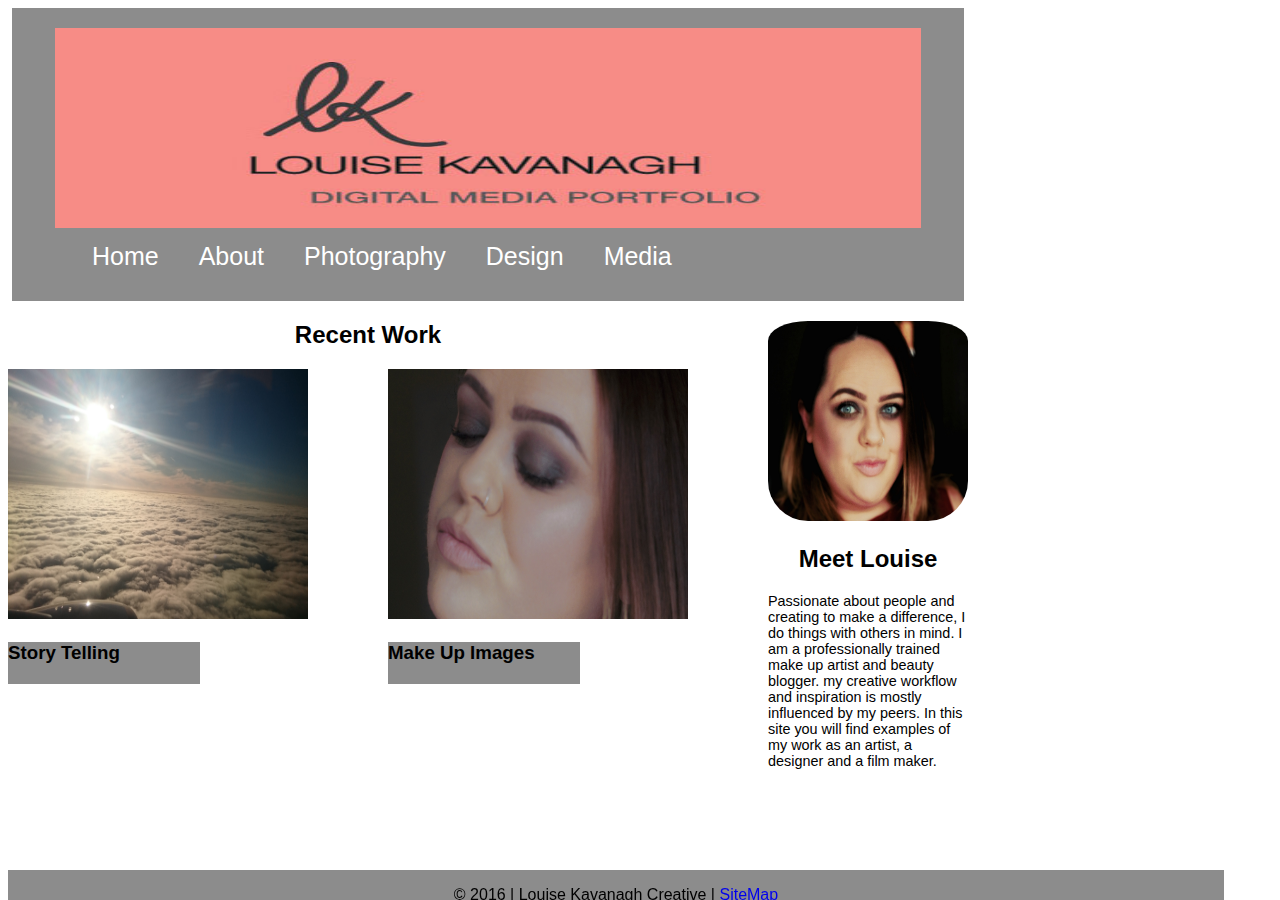
<file: index.html>
<!DOCTYPE html>
<html lang="en">
<head>
<meta charset="utf-8">
<title>louise portfolio Page one</title>
<link href="style.css" rel="stylesheet" type="text/css">
</head>

<body>
<div class="container"> <!-- this is container div-->
  
  <header> <img src="images/loukavlogo1.jpg" alt="nav" width="900" height="200">
    <nav>
      <ul>
        <li> <a href="index.html">Home</a></li>
        <li> <a href="about.html">About</a></li>
        <li> <a href="photography.html">Photography</a> </li>
        <li> <a href="design.html">Design </a></li>
        <li> <a href="media.html">Media </a></li>
      </ul>
    </nav>
  </header>
  <aside> <img src="images/louisewda1.jpg" alt="louise" width="200" height="200">
    <h2> Meet Louise </h2>
    <p> Passionate about people and creating to make a difference, I do things with others in mind.
      I am a professionally trained make up artist and beauty blogger. my creative workflow and inspiration is mostly influenced by my peers.
      In this site you will find examples of my work as an artist, a designer and a film maker. </p>
  </aside>
  <div id="recent">
    <h2>Recent Work</h2>
  </div>
  <section>
    <figure> <a href="https://www.flickr.com/photos/95828990@N05"><img src="images/mua1.jpg" alt="makeup" width="300" height="250"></a> </figure>
 
      <h3><span> Make Up Images </span></h3>
    
  </section>
  <section id="st">
    <figure> <a href="https://www.flickr.com/photos/95828990@N05"><img src="images/story.JPG" alt="storytelling" width="300" height="250"></a> </figure>
   
      <h3>Story Telling </h3>
  
  </section>
  <footer>
    <p> &copy; 2016 | Louise Kavanagh Creative | <a href=" sitemap.html"> SiteMap </a></p>
  </footer>
</div>
<!-- closing tag for container div -->
</body>
</html>
</file>
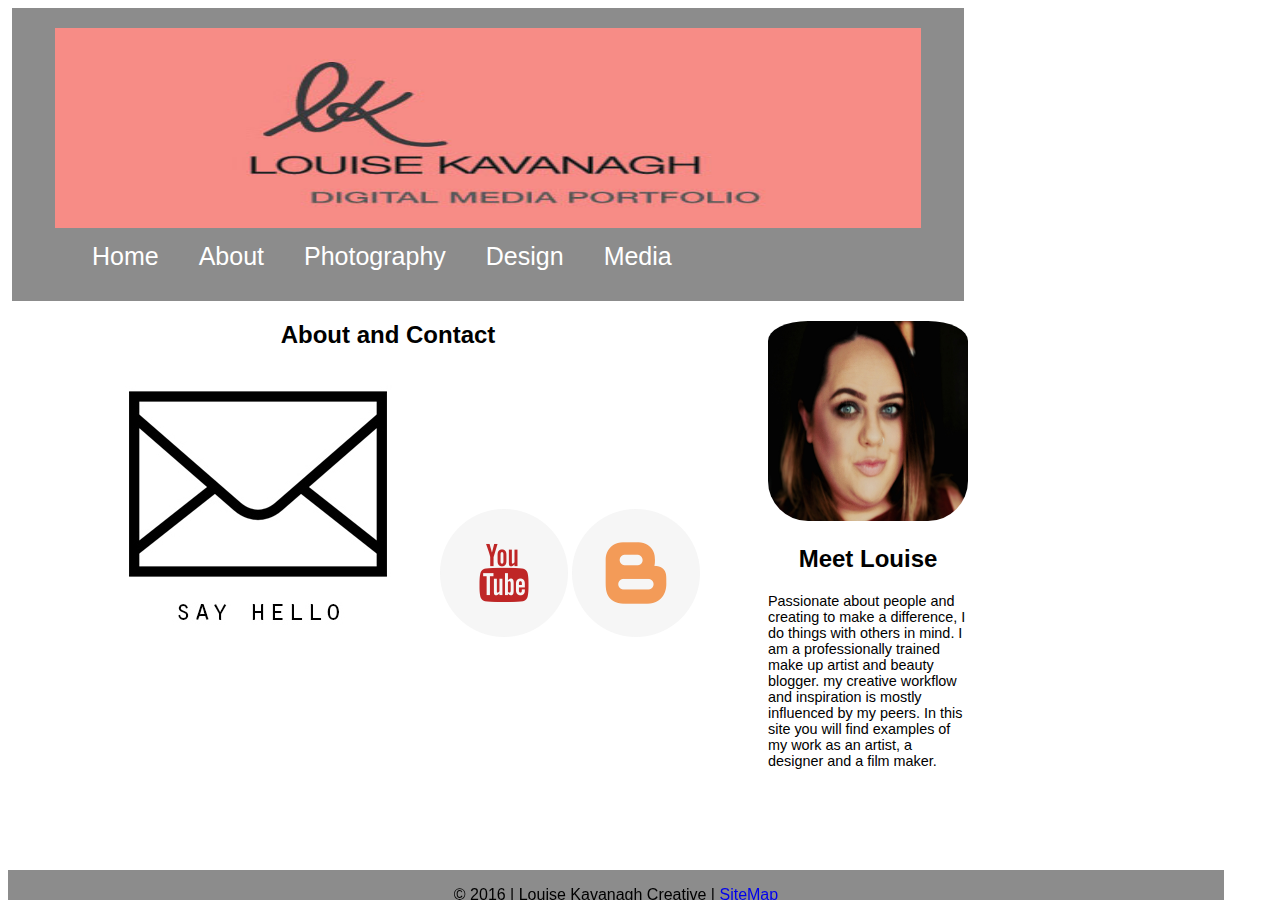
<file: about.html>
<!DOCTYPE html>
<html lang="en">
<head>
<meta charset="utf-8">
<title>About</title>
<link href="style.css" rel="stylesheet" type="text/css">
</head>

<body>
<div class="container">
  <header> <img src="images/loukavlogo1.jpg" alt="louise" width="900" height="200">
    <nav>
      <ul>
        <li> <a href="index.html">Home</a></li>
        <li> <a href="about.html">About</a></li>
        <li> <a href="photography.html">Photography</a> </li>
        <li> <a href="design.html">Design </a></li>
        <li> <a href="media.html">Media </a></li>
      </ul>
    </nav>
  </header>
  <aside> <img src="images/louisewda1.jpg" alt="louise" width="200" height="200">
    <h2> Meet Louise </h2>
    <p> Passionate about people and creating to make a difference, I do things with others in mind.
      I am a professionally trained make up artist and beauty blogger. my creative workflow and inspiration is mostly influenced by my peers.
      In this site you will find examples of my work as an artist, a designer and a film maker. </p>
  </aside>
  <div id="contact">
    <h2> About and Contact </h2>
   
      <a href="mailto:b00016888@student.itb.ie"><img src="images/hello.jpg" alt="email"></a>
      <a href="https://www.youtube.com/user/louklou"><img src="images/yt.png" alt="youtube"></a> 
      <a href="http://www.strawberrytopics.com/"><img src="images/b.png" alt="blogger"></a>
    
  </div>
  <footer>
    <p> &copy; 2016 | Louise Kavanagh Creative | <a href=" sitemap.html"> SiteMap </a></p>
  </footer>
</div>
</body>
</html>
</file>
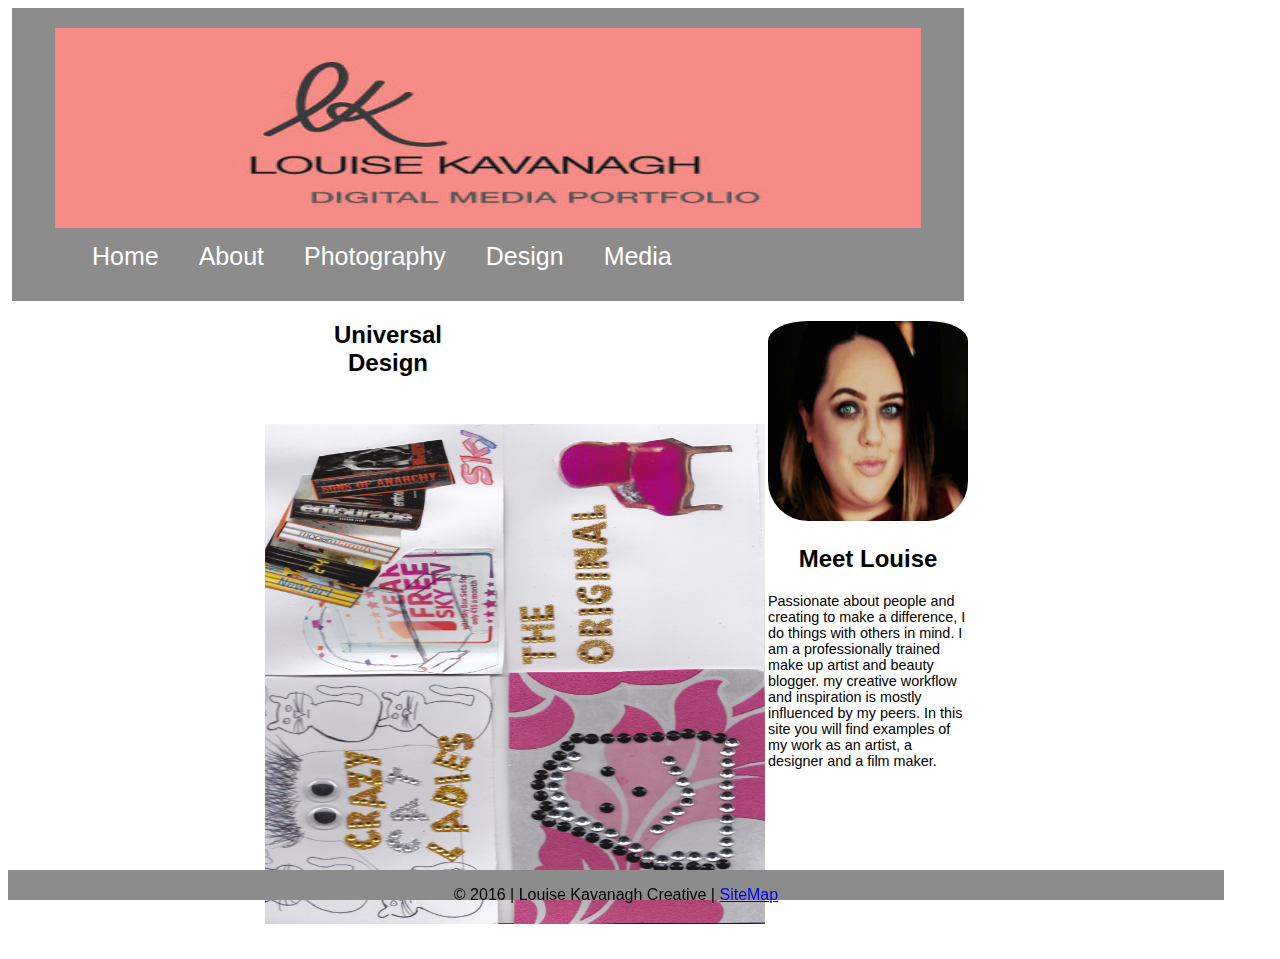
<file: design.html>
<!DOCTYPE html>
<html lang="en">
  <head>
    <meta charset="utf-8">
    <title>Design</title>
    
   <link href="style.css" rel="stylesheet" type="text/css">
  </head> 
  
  <body>
	  		<div class="container"> <!-- this is container div-->	
	

		<header>
			<img src="images/loukavlogo1.jpg" alt="louise" width="900" height="200">
   
  	<nav>
		<ul>
			<li> <a href="index.html">Home</a></li>
			<li> <a href="about.html">About</a></li>
			<li> <a href="photography.html">Photography</a> </li>
			<li> <a href="design.html">Design </a></li>
			<li> <a href="media.html">Media </a></li>
		</ul>
	 </nav>
     
		</header>
   
   <aside>
 	
    <img src="images/louisewda1.jpg" alt="louise" width="200px" height="200px">
            <h2> Meet Louise </h2>
            <p> Passionate about people and creating to make a difference, I do things with others in mind.
            I am a professionally trained make up artist and beauty blogger. my creative workflow and inspiration is mostly influenced by my peers.
            In this site you will find examples of my work as an artist, a designer and a film maker. </p>

  </aside>
  <section>
  <h2> Universal Design </h2>
<div class="chair">
	<img src="images/img1to4.jpg" alt="images" width="500" height="500">
 </div>
 

 
 </section>
   <footer>
  		 <p> &copy; 2016 | Louise Kavanagh Creative | <a href=" sitemap.html"> SiteMap </a></p>
  </footer>
 


</div>
</body>
</html>
</file>
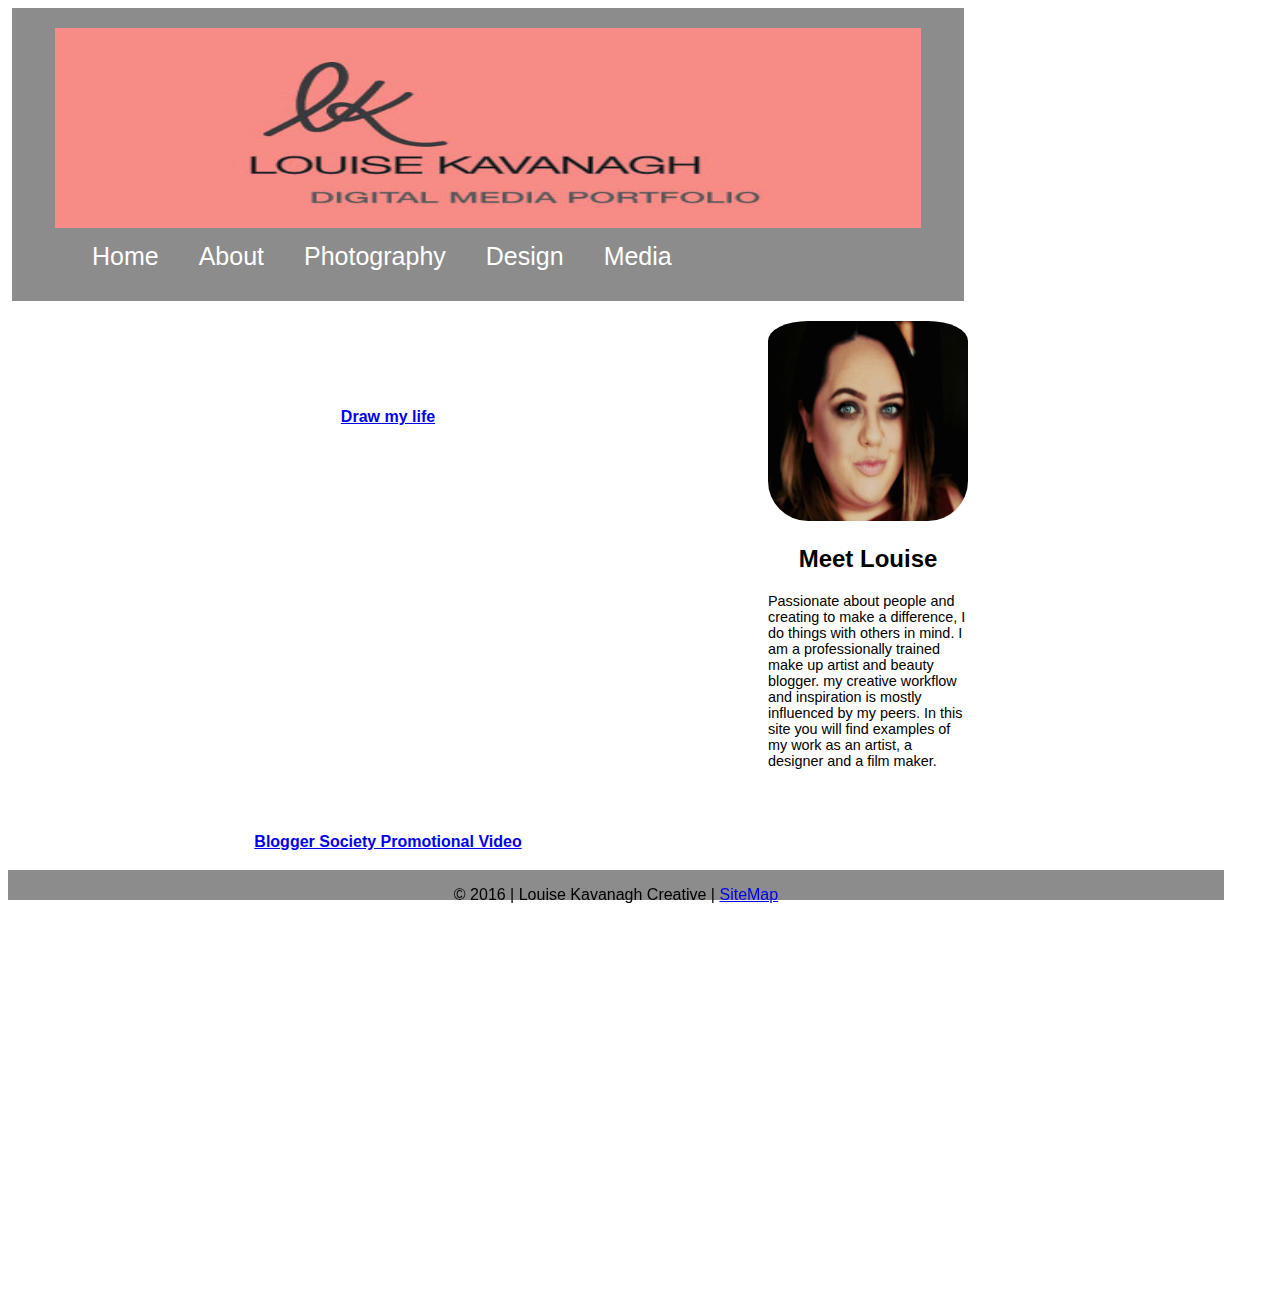
<file: media.html>
<!DOCTYPE html>
<html lang="en">
  <head>
    <meta charset="utf-8">
    <title> Design</title>   
     
  <link href="style.css" rel="stylesheet" type="text/css">
</head>
  
  <body>
  <div class="container"> <!-- this is container div-->	
	

		<header>
				<img src="images/loukavlogo1.jpg" alt="louise" width="900" height="200">
   
  	<nav>
		<ul>
			<li> <a href="index.html">Home</a></li>
			<li> <a href="about.html">About</a></li>
			<li> <a href="photography.html">Photography</a> </li>
			<li> <a href="design.html">Design </a></li>
			<li> <a href="media.html">Media </a></li>
		</ul>
	 </nav>
     
		</header>
  	  <aside>
 	
    <img src="images/louisewda1.jpg" alt="louise" width="200" height="200">
            <h2> Meet Louise </h2>
            <p> Passionate about people and creating to make a difference, I do things with others in mind.
            I am a professionally trained make up artist and beauty blogger. my creative workflow and inspiration is mostly influenced by my peers.
            In this site you will find examples of my work as an artist, a designer and a film maker. </p>

  </aside>
  
  <div class="video">
  	<h4> <a href="https://www.youtube.com/watch?v=j3ZDjLCu0XY">Draw my life </a> </h4>
    <div id="video1">
    	<iframe width="640" height="360" src="https://www.youtube.com/embed/j3ZDjLCu0XY?rel=0" frameborder="0" allowfullscreen></iframe>
  </div>
  	<h4> <a href="https://www.youtube.com/watch?v=GbW0iYWwsNQ">Blogger Society Promotional Video</a> </h4>
  		<div id="video2">
        <iframe width="640" height="360" src="https://www.youtube.com/embed/GbW0iYWwsNQ?rel=0" frameborder="0" allowfullscreen></iframe>
         </div>
   </div>   		 
  
  
   <footer>
  		 <p> &copy; 2016 | Louise Kavanagh Creative | <a href=" sitemap.html"> SiteMap </a></p>
  </footer>
</div>
  </body>
</html>
</file>
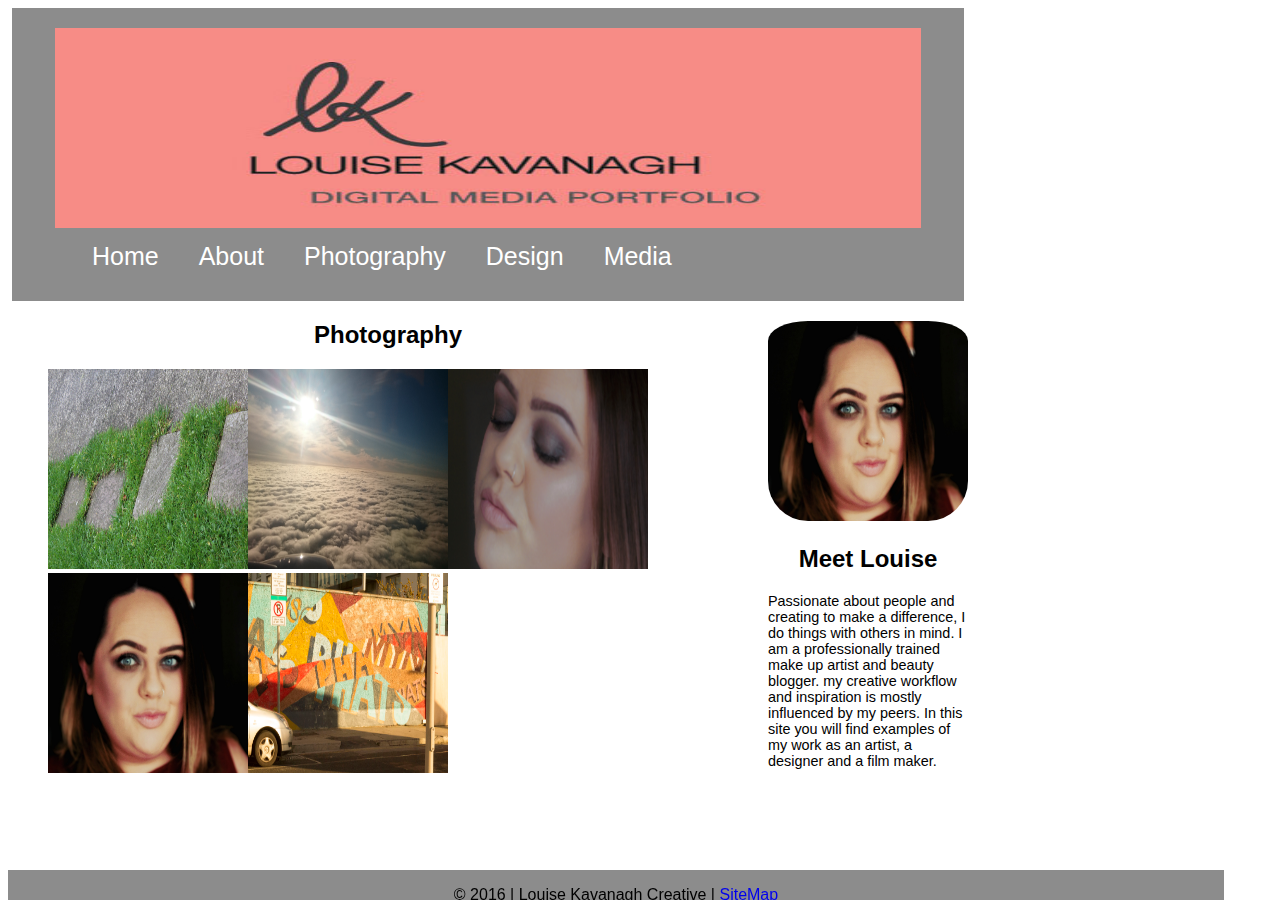
<file: photography.html>
<!DOCTYPE html>
<html lang="en">
  <head>
    <meta charset="utf-8">
  
    <title> Photography</title>

  <link href="style.css" rel="stylesheet" type="text/css">
  </head>
  		  <body>
  		  		<div class="container"> <!-- this is container div-->	
	

		<header>
				<img src="images/loukavlogo1.jpg" alt="louise" width="900" height="200">
   
  	<nav>
		<ul>
			<li> <a href="index.html">Home</a></li>
			<li> <a href="about.html">About</a></li>
			<li> <a href="photography.html">Photography</a> </li>
			<li> <a href="design.html">Design </a></li>
			<li> <a href="media.html">Media </a></li>
		</ul>
	 </nav>
     
		</header>
   <aside>
 	
    <img src="images/louisewda1.jpg" alt="louise" width="200" height="200">
            <h2> Meet Louise </h2>
            <p> Passionate about people and creating to make a difference, I do things with others in mind.
            I am a professionally trained make up artist and beauty blogger. my creative workflow and inspiration is mostly influenced by my peers.
            In this site you will find examples of my work as an artist, a designer and a film maker. </p>

  </aside>
	<h2> Photography </h2>
<div class="photos">
	<ul>
		<li><img src="images/comp.jpg" alt="composition" width="200" height="200"> </li>
        <li><img src="images/story.JPG" alt="story" width="200" height="200"></li>
        <li><img src="images/mua1.jpg" alt="mua" width="200" height="200"></li>
        <li><img src="images/louisewda1.jpg" alt="louise" width="200" height="200"></li>
        <li><img src="images/IMG_4471picture4.JPG" alt="louise1" width="200" height="200"></li>
    </ul>
   </div>     
  
  
   <footer>
  		 <p> &copy; 2016 | Louise Kavanagh Creative | <a href=" sitemap.html"> SiteMap </a></p>
  </footer>

</div>  
</body>
</html>
</file>
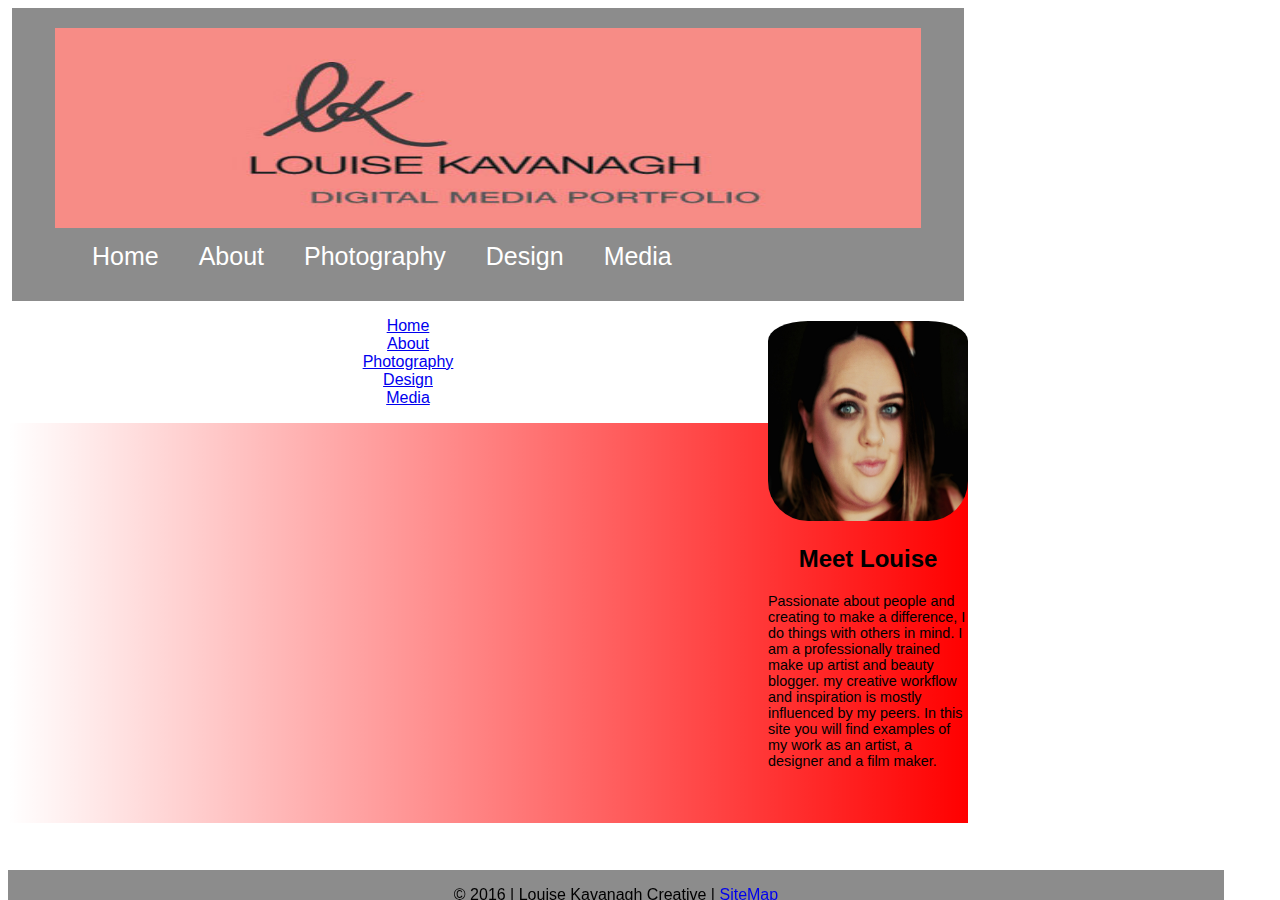
<file: sitemap.html>
<!DOCTYPE html>
<html lang="en">
  <head>
    <meta charset="utf-8">
    <title>SiteMap</title>
    

  <link href="style.css" rel="stylesheet" type="text/css">
  </head>
  
    <body>
<div class="container"> <!-- this is container div-->	
	

		<header>
				<img src="images/loukavlogo1.jpg" alt="louise" width="900" height="200">
   
  	<nav>
		<ul>
			<li> <a href="index.html">Home</a></li>
			<li> <a href="about.html">About</a></li>
			<li> <a href="photography.html">Photography</a> </li>
			<li> <a href="design.html">Design </a></li>
			<li> <a href="media.html">Media </a></li>
		</ul>
	 </nav>
     
		</header>
 <aside>
 	
    <img src="images/louisewda1.jpg" alt="louise" width="200" height="200">
            <h2> Meet Louise </h2>
            <p> Passionate about people and creating to make a difference, I do things with others in mind.
            I am a professionally trained make up artist and beauty blogger. my creative workflow and inspiration is mostly influenced by my peers.
            In this site you will find examples of my work as an artist, a designer and a film maker. </p>

  </aside>


	 <ol>
	 	<li> <a href="index.html"> Home </a> </li>
		<li> <a href="about.html"> About</a> </li>
		<li> <a href="photography.html">Photography </a> </li>
		<li> <a href=" design.html"> Design </a> </li>
		<li> <a href="media.html"> Media </a> </li>
		</ol>

  <div id="grad1"></div>



  <footer>
  		 <p> &copy; 2016 | Louise Kavanagh Creative | <a href=" sitemap.html"> SiteMap </a></p>
  </footer>
 </div>
	  </body>
</html>
</file>
<file: style.css>
.container {
          
        			width: 960px;
					font-family:"Helvetica Neue", "Helvetica Neue Light", Arial;
					color: black;
					text-align: center;}
					
figure { margin: auto;  border: 20px;}
figcaption { margin: auto; padding-left: 110px; }
#st {float: left; position: relative;}
aside img {border-radius: 40px 40px 40px 40px; padding-top: 20px;}

aside { float:right; clear: both; width: 200px; margin-bottom: 50px; padding-bottom: 50px;}

aside p {
		text-align: left;
		font-size: 90%;
		}
header, aside, section, nav, footer {display: block;}

header { background-color: #8c8c8c; margin: auto; padding: 20px; width: 95%;}
header img {width: 95%;}

h1 { text-align: left; font-weight: bold; border-bottom:thin; background-color: #8c8c8c;}
h3 { text-align: left; background-color: #8c8c8c; padding-bottom: 20px; margin-bottom:auto;border-bottom: thick}

ol {list-style-type: none;}

ul 		 {		
			list-style-type:none;	
			padding-right: 0;
			margin: auto;
			overflow: hidden;
			
			}
ul li 			
				{
					float: left;
					margin: auto;
				}

ul li a 		{
			display:block;
			background-color:#8c8c8c;
			color: white;
			text-decoration: none;
			font-size: 25px;
			text-align: center;
			margin:0px 10px 0px 10px;
			}

li a:hover:not(.active) 
			{
			color:#000000;
			background-color:#dddddd;
			text-decoration: none;
			}
.active	{
			background-color:#f88379;
			color: white;
		}

nav a 		
		{
		display: block;
		padding: 10px;
		}

		
section {display: inline-block; width: 20%; position: relative;}
#contact {width: 80%; text-align:center;}
#recent {width: 75%; text-align: center;}

footer{position: fixed; bottom: 0; background-color: #8c8c8c;width: 95%; height: 30px;}
#video1  {margin-left: 100px; text-align: center;}
#video2 {margin-left: 100px; text-align: center;}

.video {
	padding:1em; 
	-moz-column-count: 1;
	-moz-column-gap: 1em;
	-webkit-column-count: 1;
	-webkit-column-gap: 1em;
	column-count: 1;
	column-gap: 1em;
	margin-top: 70px;
	margin-bottom: 50px;
	}
.photos1 {
	
	display: inline-block;
	margin-left: 100px;
	padding-right: 50px;
		
 }
	.chair {transform: rotate(-90deg);
	float: left;
	display: block;
	padding-bottom: 50px;
	margin: auto;
	}
#grad1 {
    height:400px;
    background: -webkit-linear-gradient(left, rgba(255,0,0,0), rgba(255,0,0,1)); /* For Safari 5.1 to 6.0 */
    background: -o-linear-gradient(right, rgba(255,0,0,0), rgba(255,0,0,1)); /* For Opera 11.1 to 12.0 */
    background: -moz-linear-gradient(right, rgba(255,0,0,0), rgba(255,0,0,1)); /* For Firefox 3.6 to 15 */
    background: linear-gradient(to right, rgba(255,0,0,0), rgba(255,0,0,1)); }
</file>
